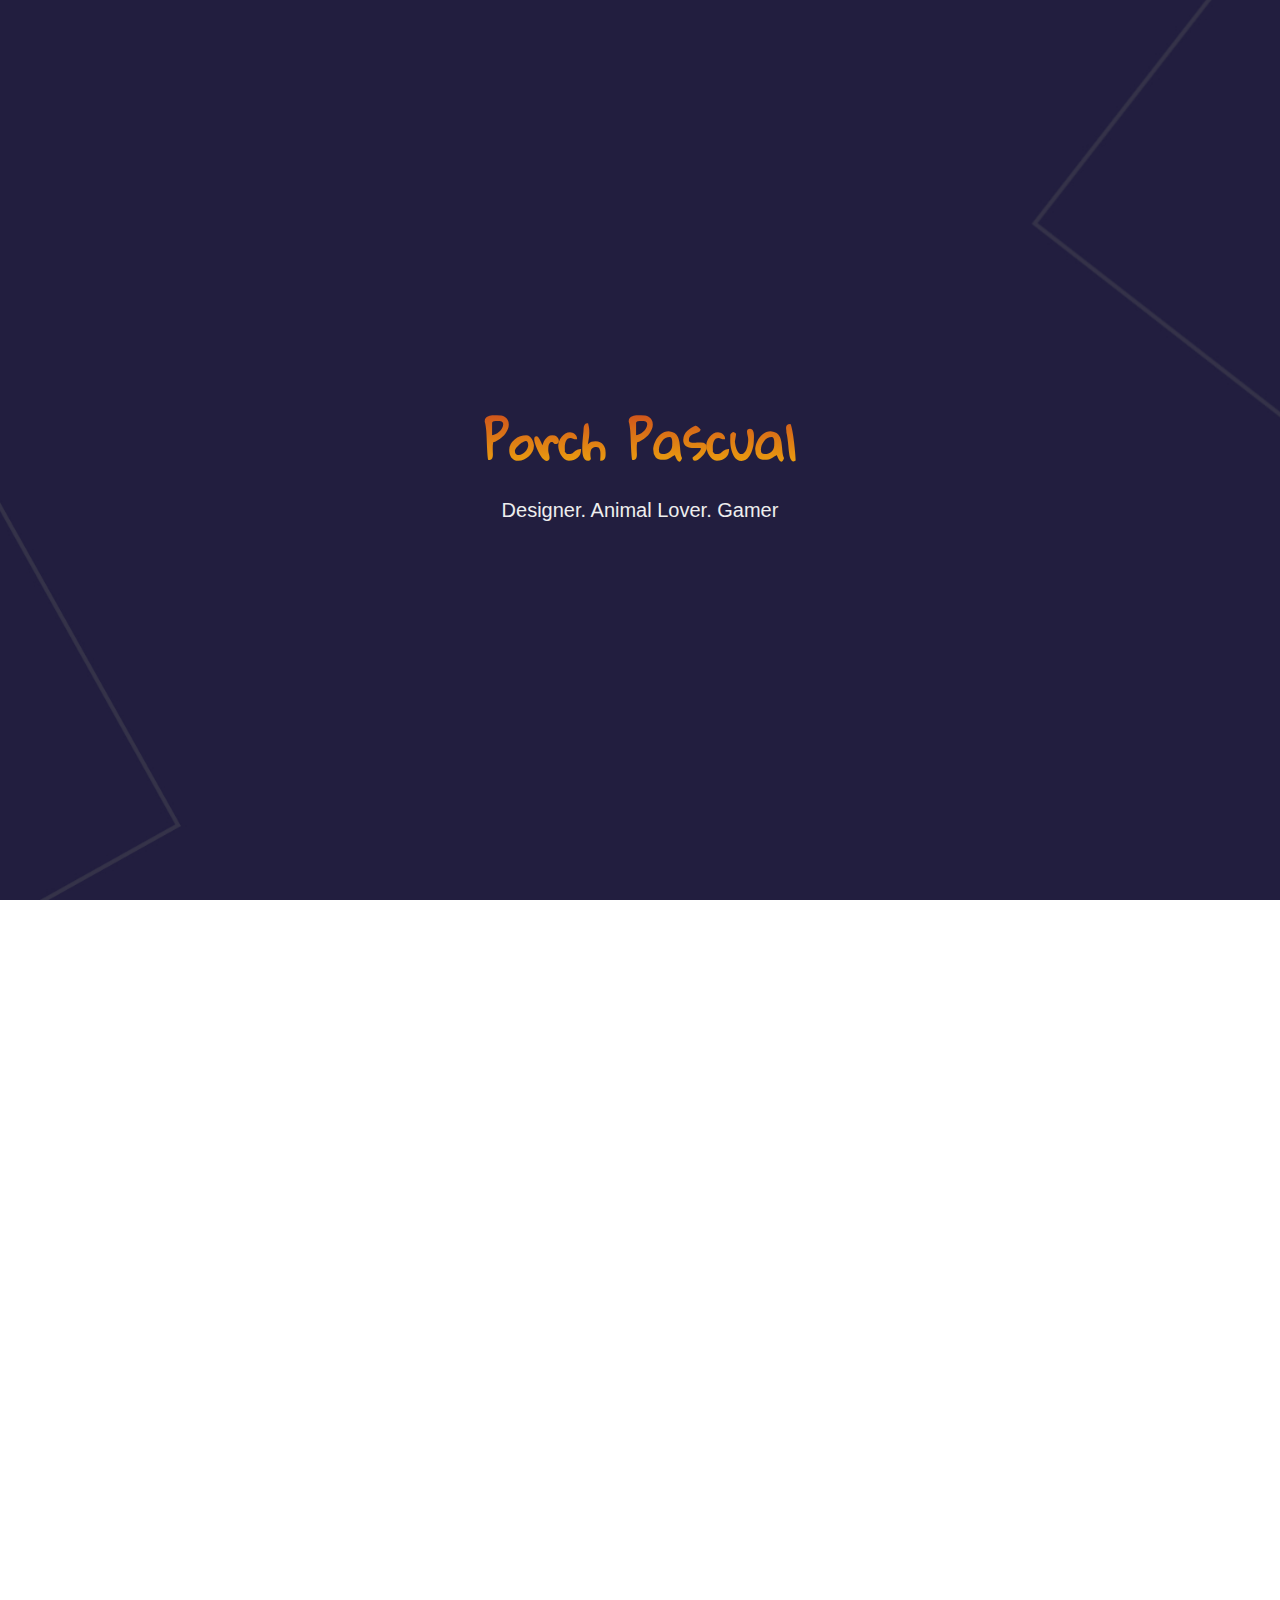
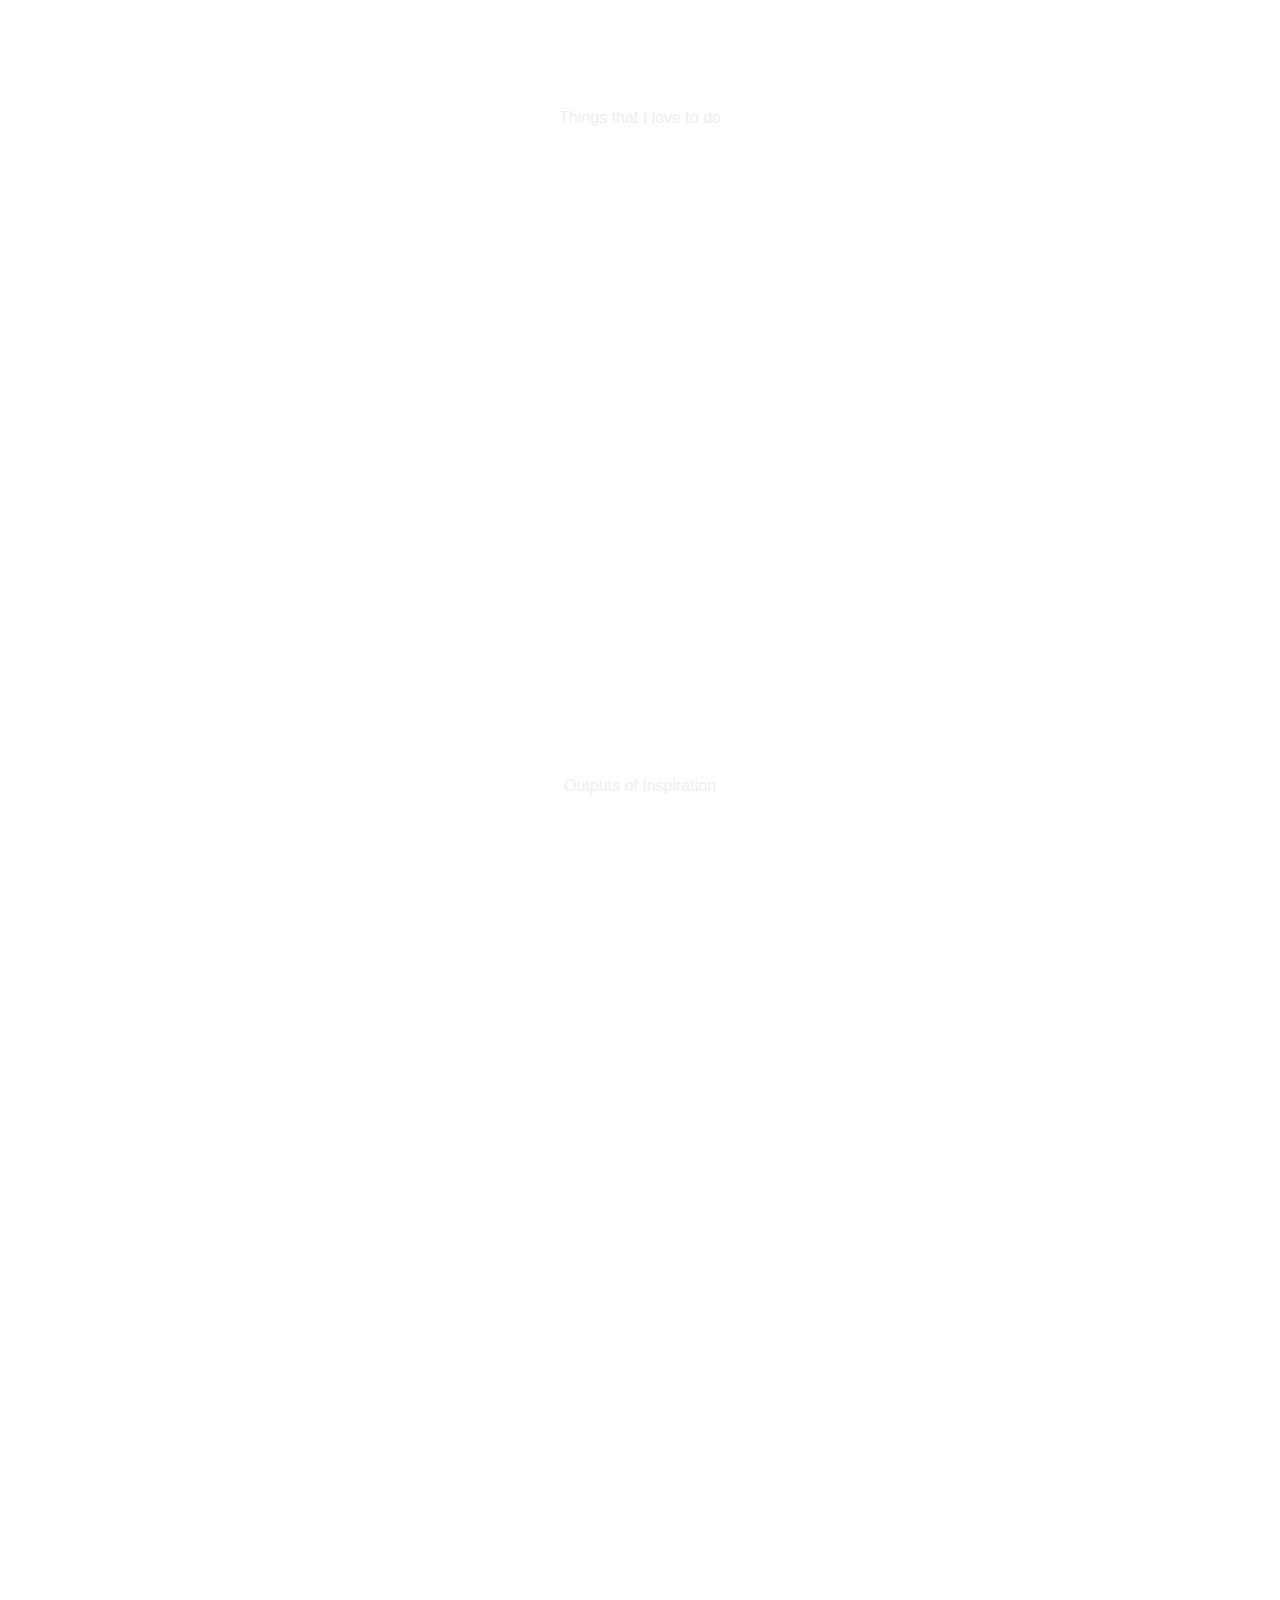
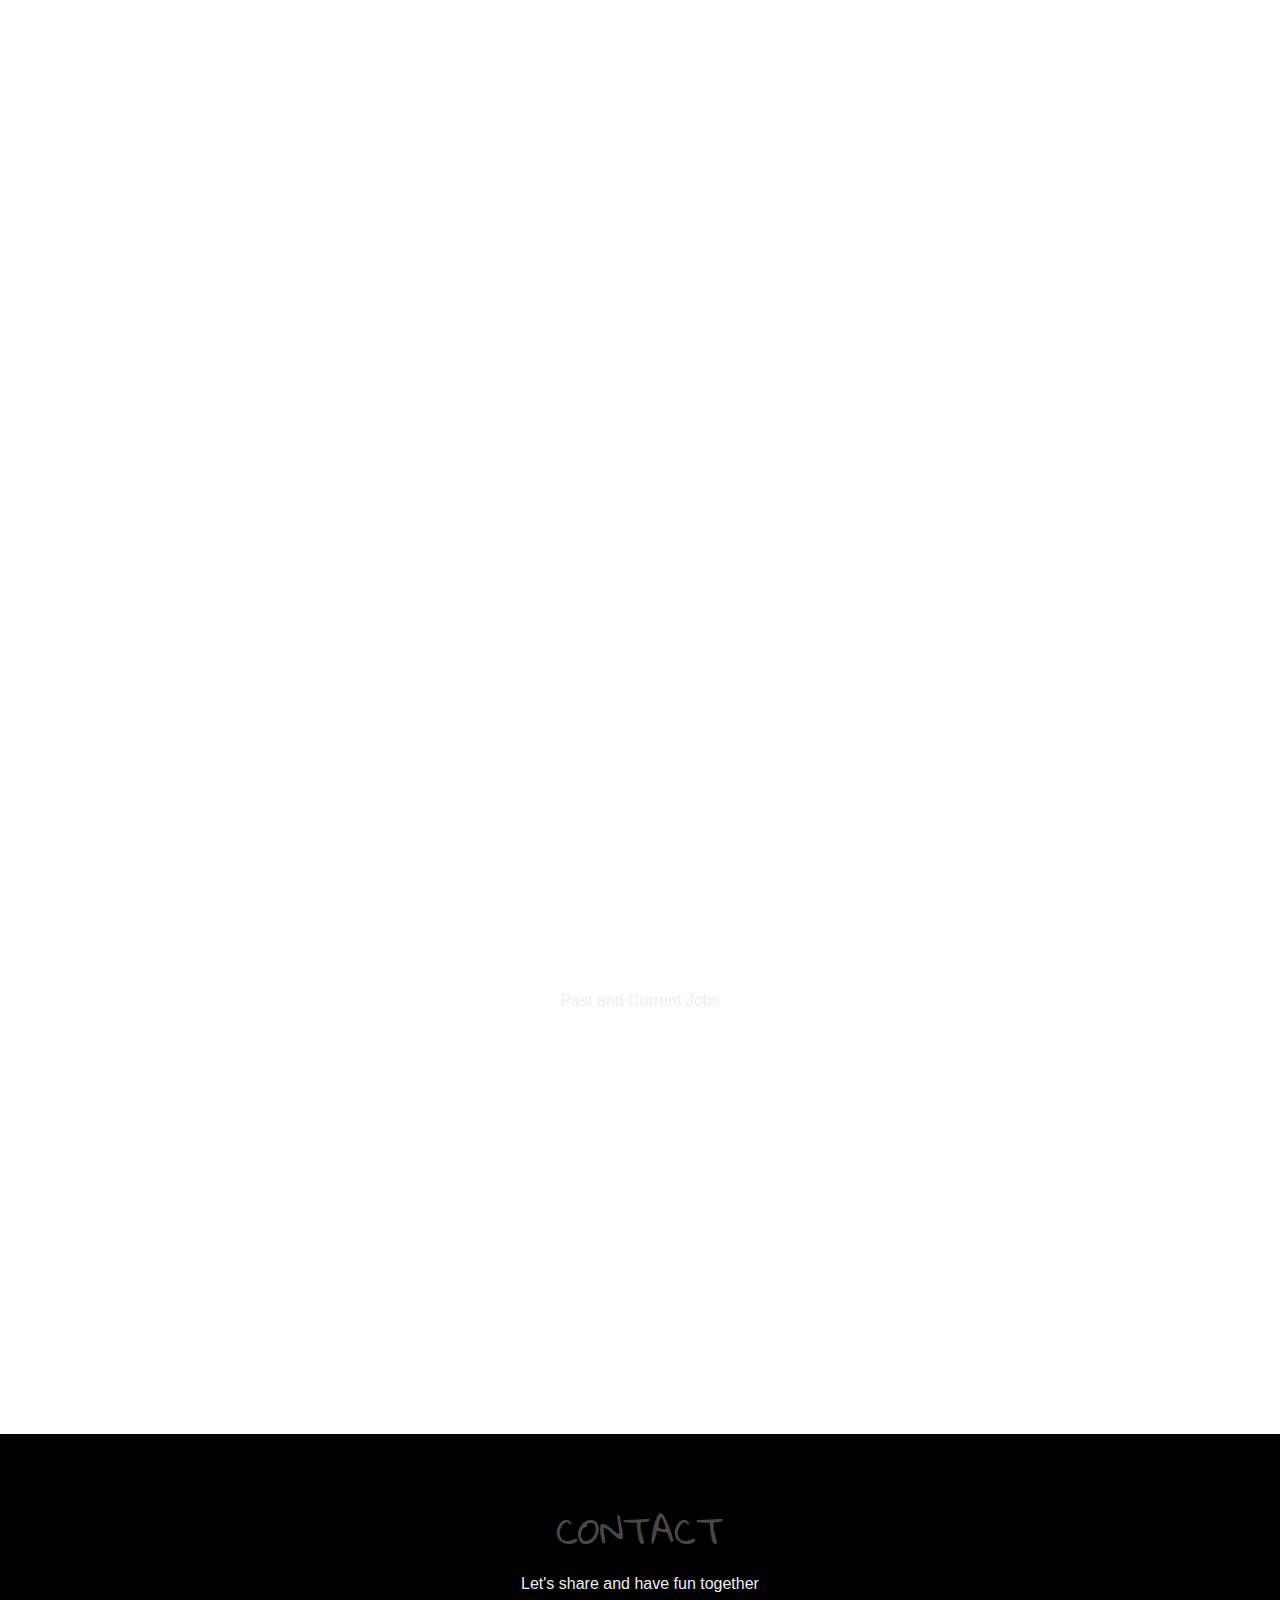
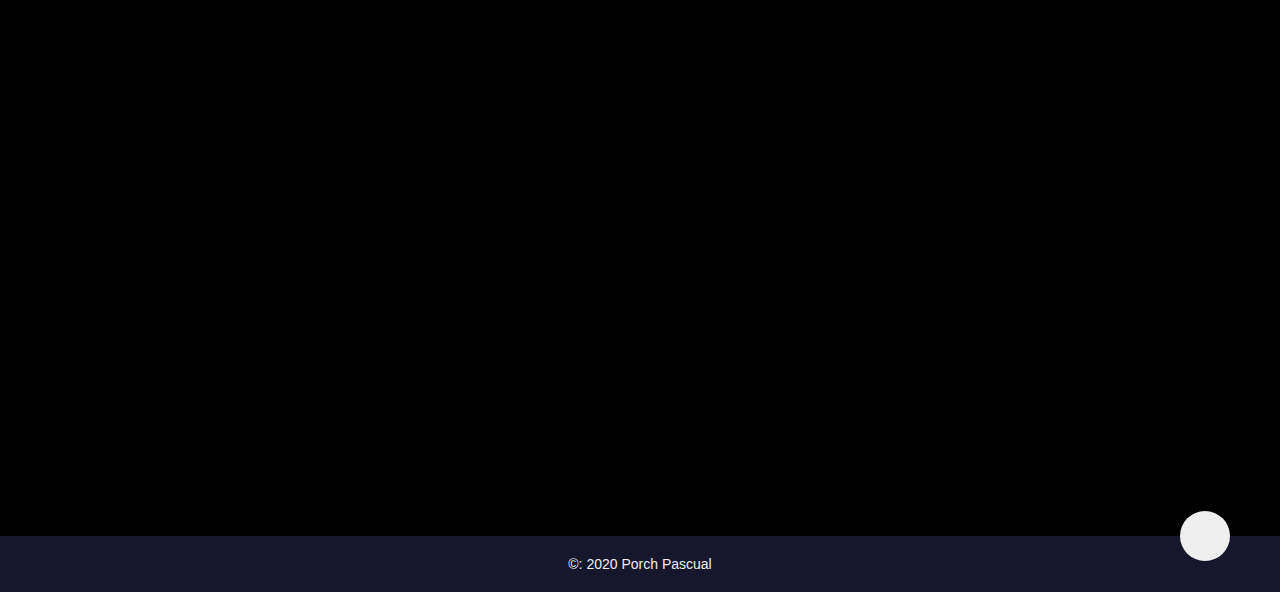
<file: index.html>
<!DOCTYPE html>
<html lang="en">
<head>
    <meta charset="UTF-8">
    <meta name="viewport" content="width=device-width, initial-scale=1">
    <title>Porch Pascual</title>
    <link rel="stylesheet" href="https://unpkg.com/aos@next/dist/aos.css" />
    <link rel="stylesheet" href="https://use.fontawesome.com/releases/v5.7.2/css/all.css" integrity="sha384-fnmOCqbTlWIlj8LyTjo7mOUStjsKC4pOpQbqyi7RrhN7udi9RwhKkMHpvLbHG9Sr" crossorigin="anonymous">
    <link rel="stylesheet" href="main.css">
</head>
<body>

<header>
	<div class="menu-toggler">
		<i class="fas fa-th" style="font-size: 4rem"></i>
		<div class="bar half start"></div>
		<div class="bar"></div>
		<div class="bar half end"></div>
	</div>
	<nav class="top-nav">
		<ul class="nav-list">
			<li>
				<a href="index.html" class="nav-link">Home</a>
			</li>

			<li>
				<a href="#about" class="nav-link">About</a>
			</li>

			<li>
				<a href="#hobbies" class="nav-link">Hobbies</a>
			</li>

			<li>
				<a href="galleryindex.html" class="nav-link">Portfolio</a>
			</li>

			<li>
				<a href="#experience" class="nav-link">Experience</a>
			</li>

			<li>
				<a href="#contact" class="nav-link">Contact</a>
			</li>


		</ul>
	</nav>

	<div class="landing-text">
		<h1>Porch Pascual</h1>
		<i class="fas fa-paint-brush brushicon"></i>
		<i class="fas fa-dog dogicon"></i>
		<i class="fas fa-gamepad gamepadicon"></i>
		<h6>Designer.  Animal Lover.  Gamer</h6>
	</div>

</header>

<section class="about" id="about">
	<div class="container">
		<div class="profile.img" data-aos="fade-right" data-aos-delay="300">
			<img src="images/profile1.jpg" alt="">
		</div>
		<div class="about-details" data-aos="fade-left" data-aos-delay="600">
			<div class="about-heading">
			<h1>About</h1>
			<h6>Myself</h6>
		</div>
		<p>Experienced young business associate with demostrated history of working in the real estate 
			corporation & social organization industry. Customer service and client presentations are
			my primary contributions to the company I work for. Has skills and wide thinking
			in graphic Design, layouts and motion graphics. Has a secret interest in games, music and 
			a lot of cute stuff. 
		</p>
		<div class="social media">
			<ul class="nav-list">
				<li>
					<a href="https://twitter.com/porchee" class="icon-link">
						<i class="fab fa-twitter twittericon" style="font-size: 4rem"></i>
					</a>
				</li>

				<li>
					<a href="https://www.facebook.com/porch.pascual" class="icon-link">
						<i class="fab fa-facebook-square facebookicon" style="font-size: 4rem"></i>
					</a>
				</li>

				<li>
					<a href="https://www.instagram.com/porchee16/" class="icon-link">
						<i class="fab fa-instagram instagramicon" style="font-size: 4rem"></i>
					</a>
				</li>

				<li>
					<a href="https://www.behance.net/porchpascual" class="icon-link">
						<i class="fab fa-behance behanceicon" style="font-size: 4rem"></i>
					</a>
				</li>

			</ul>
		</div>

		</div>
		
	</div>

</section>

<section class="services" id="services">
	<div class="container">
		<div class="section-heading">
			<h1>Hobbies</h1>
			<h6>Things that I love to do</h6>
		</div>
		<div class="my-skills">
			<div class="skill" data-aos="fade-in" data-aos-delay="300">
				<div class="icon-container">
					<i class="fas fa-layer-group"></i>
				</div>
				<h1>Graphic Design (Print, Motion, Digital Media)</h1>
				<p>Wide thinking in layout design using Adobe Creative Cloud.
					The creation of different types of marketing collaterals brochures, flyers, calendars
					Motion Graphics - Logo Reveal animation</p>
					
				</div>

			<div class="skill" data-aos="fade-in" data-aos-delay="600">
				<div class="icon-container">
					<i class="fas fa-cat"></i>
				</div>
				<h1>Animal Lover</h1>
				<p>Supporter and advocate of CARA Welfare Philippines. I do love Dogs and Cats they make our lives 
					happy and full of excitement. It's nice to take care of them and have them be part of our daily
					lives.  Arf Arf! Meow Meow!</p>
					
				</div>

			<div class="skill" data-aos="fade-in" data-aos-delay="900">
				<div class="icon-container">
					<i class="fas fa-gamepad"></i>
				</div>
				<h1>A Game Enthusiast</h1>
				<p>I love playing or trying out games in different platforms PC, Console and Mobile. Animal Crossing is 
					getting my attention lately in Nintendo Switch. Counterstrike is fun to play too adds accuracy and 
					alertness in every round. Super Mario provides cuteness and enables your mind in trying different 
					strategies in finishing every level of the game. 
					
				</p>
					
				</div>

			</div>
		</div>
		
	
	
</section>


<section class="portfolio" id="portfolio">
	<div class="container">
		<div class="section-heading">
			<h1>Portfolio</h1>
			<h6>Outputs of Inspiration</h6>
		</div>
		<div class="portfolio-item">
			<div class="portfolio-img has-margin-right" data-aos="fade-right" data-aos-delay="300">
				<img src="images/portitem11.jpg" alt="">
			</div>
			<div class="portfolio-description has-margin-right" data-aos="fade-left" data-aos-delay="600">
				<h6>Invites, Posters, Learning Cards</h6>
				<h1>Print Designs</h1>
				<p>Printed in High Quality paper</p>
				<a href="#" class="cta">View Details</a>
			</div>
		</div>

	<div class="portfolio-item">
		<div class="portfolio-description has-margin-right" data-aos="fade-right" data-aos-delay="900">
				<h6>Calendar, Cups, Labels</h6>
				<h1>Product Designs</h1>
				<p>For Corporate and Small Medium Enterprise Business
					
				</p>
				<a href="#" class="cta">View Details</a>
			</div>

			<div class="portfolio-img" data-aos="fade-left" data-aos-delay="1200">
				<img src="images/portitem12.jpg" alt="">
			</div>
		</div>

	<div class="portfolio-item">
			<div class="portfolio-img has-margin-right" data-aos="fade-right" data-aos-delay="1500">
				<img src="images/portitem13.jpg" alt="">
			</div>
			<div class="portfolio-description" data-aos="fade-left" data-aos-delay="1800">
				<h6>Web Comics, Announcements, Infographics</h6>
				<h1>Digital Designs</h1>
				<p>Learning Materials and Banners</p>
				<a href="#" class="cta">View Details</a>
			</div>
		</div>
	</div>
</section>

<section class="experience" id="experience">
	<div class="container">
		<div class="section-heading">
			<h1>Work Experience and Volunteer Experience</h1>
			<h6>Past and Current Jobs</h6>	
		</div>
		<div class="timeline" data-aos="fade-down" data-aos-delay="300">
			<ul>
				<li class="date" data-date="2015 - Present">
					<h1>Filinvest Land Inc.</h1>
					<p>Graphic Designer and Real Estate Property Area Manager
						
					</p>
					
				</li>

				<li class="date" data-date="2017- Present">
					<h1>Women Who Code Manila (Global Community)</h1>
					<p>Volunteer - Game Development Tech Lead and Evangelist
						
					</p>
					
				</li>
				
			</ul>
		</div>
	</div>
</section>

<section class="contact" id="contact">
	<div class="container">
		<div class="section-heading">
			<h1>Contact</h1>
			<h6>Let's share and have fun together</h6>
		</div>
		<form action="" data-aos="fade-up" data-aos-delay="300">
			<label for="name">Name:</label>
			<input type="text" id="name" name="name" placeholder="Enter your name..." required>

			<label for="email">Email:</label>
			<input type="email" id="email" name="email" placeholder="Enter your email..." required>

			<label for="service">Hobbies</label>
			<select name="services" id="service">
				<option value="">Games</option>
				<option value="">Graphic Design</option>
				<option value="">Animal Love</option>
				
			</select>
			<label for="subject">Subject</label>
			<textarea name="subject" id="subject" cols="10" rows="10"></textarea>
			<input type="submit" value="Submit">
		</form>
	</div>
</section>

<footer class="copyright">
	<div class="up" id="up">
		<i class="fas fa-chevron-up"></i>
		
	</div>
	<p>&copy: 2020 Porch Pascual</p>
	
</footer>



 	<script src="https://ajax.googleapis.com/ajax/libs/jquery/3.3.1/jquery.min.js"></script>
    <script src="https://unpkg.com/aos@next/dist/aos.js"></script>
    <script src="main.js"></script>

   
</body>




</html>
</file>
<file: main.css>
/*Start global*/

@import url('https://fonts.googleapis.com/css2?family=Gloria+Hallelujah&display=swap');

*{
	margin: 0;
	padding: 0;
	box-sizing: border-box;
}

h1{
	font-family: 'Gloria Hallelujah', cursive;
}

html{
	font-size: 10px;
	font-family: 'Roboto', sans-serif;
	color: #eee;

}

body{
	width: 100%;
	height: 100%;
	background: url("images/sitebg.jpg") no-repeat center fixed;
	background-size: cover;

}

section{
	padding: 6rem 0;

}

a{
	text-decoration: none;
	color: #eeeeee;;

}

p{
	font-size: 1.8rem;
	font-weight: 300;

}

img{
	width: 100%;

}

/*End global*/

/*Start reusable*/

.brushicon{
	font-size: 4rem;
	background: linear-gradient(to top, #02aab0, #00cdac);
	-webkit-background-clip: text;
	-webkit-text-fill-color: transparent;
}

.dogicon{
	font-size: 4rem;
	background: linear-gradient(to top, #43cea2, #185a9d);
	-webkit-background-clip: text;
	-webkit-text-fill-color: transparent;
}

.gamepadicon{
	font-size: 4rem;
	background: linear-gradient(to top, #36d1dc, #5b86e5);
	-webkit-background-clip: text;
	-webkit-text-fill-color: transparent;
}

.twittericon{
	font-size: 4rem;
	background: linear-gradient(to top, #36d1dc, #5b86e5);
	-webkit-background-clip: text;
	-webkit-text-fill-color: transparent;
}

.facebookicon{
	font-size: 4rem;
	background: linear-gradient(to top, #43cea2, #185a9d);
	-webkit-background-clip: text;
	-webkit-text-fill-color: transparent;
}

.instagramicon{
	font-size: 4rem;
	background: linear-gradient(to top, #02aab0, #00cdac);
	-webkit-background-clip: text;
	-webkit-text-fill-color: transparent;
}

.behanceicon{
	font-size: 4rem;
	background: linear-gradient(to top, #36d1dc, #5b86e5);
	-webkit-background-clip: text;
	-webkit-text-fill-color: transparent;
}

.container{
	width: 90%;
	max-width: 120rem;
	height: 100%;
	margin: 0 auto;
	position: relative;
}

.section-heading{
	text-align: center;
	margin-bottom: 10rem;
}

.section-heading h1{
	font-size: 3.5rem;
	color: rgba(255, 255, 255, .3);
	text-transform: uppercase;
	font-weight: 300;
	position: relative;
	margin-bottom: 1rem;
}

.section-heading h1::before,
.section-heading h1::after{
	content: '';
	position: absolute;
	bottom: -.5rem;
	left: 50%;
	transform: translate(-50%);
	background-color: rgba(255, 255, 255, 0,75);

}

.section-heading h1::before{
	width: 10rem;
	height: 3px;
	border-radius: .8rem;
}

.section-heading h1::after{
	width: 1.5rem;
	height: 1.5rem;
	border-radius: 100%;
	bottom: -1rem;
}


.section-heading h6{
	font-size: 1.6rem;
	font-weight: 300;
}

.has-margin-right{
	margin-right: 5rem;
}


/*End reusable*/

/*Start header*/

header{
	width: 100%;
	height: 100vh;
}

.top-nav{
	width: 100%;
	height: 100vh;
	position: fixed;
	top: -100vh;
	z-index: 50;
	background-color: #000000;
	border-bottom-right-radius: 100%;
	border-bottom-left-radius: 100%;
	transition: all 650ms cubic-bezier(1,0,0,1);

}

.nav-list{
	list-style: none;
	width: 100%;
	height: 100%;
	display: flex;
	justify-content: center;
	align-items: center;
}

li{
	margin: 0 2rem;

}

.nav-link{
	font-family: 'Gloria Hallelujah', cursive;
	font-size: 2rem;
	padding: 1rem;
}

.nav-link:hover,
.nav-link:focus{
	background: linear-gradient(to top, #fed206, #bc2025);
	-webkit-background-clip: text;
	-webkit-text-fill-color: transparent;
}

.top-nav.open{
	top: 0;
	border-radius: initial;	
}

.menu-toggler{
	position: absolute;
	top: 5rem;
	right: 5rem;
	width: 5rem;
	height: 4rem;
	display: flex;
	flex-direction: column;
	justify-content: space-between;
	cursor: pointer;
	z-index: 1500;
	transition: transform 650ms ease-out;
}

.menu-toggler.open{
	transform: rotate(-45deg);

}

.bar{
	background: linear-gradient(to right. #fed206, #bc2025);
	width: 100%;
	height: 4px;
	border-radius: .8rem;

}

.bar.half{
	width: 50%;
}

.bar.start{
	transform-origin: right;
	transition: transform 650ms cubic-bezier(0.54, -0.81, 0.57, 0.57);
}

.open .bar.start{
	transform: rotate(-450deg) translateX(1.5rem);
}

.bar.end{
	align-self: flex-end;
	transform-origin: left;
	transition: transform 650ms cubic-bezier(0.54, -0.81, 0.57, 0.57);

}

.open .bar.end{
	transform: rotate(-450deg) translateX(-.8rem);
}

.landing-text{
	position: absolute;
	top: 50%;
	left: 50%;
	transform: translate(-50%, -50%);
	width: 100%;
	text-align: center;
	z-index: 1;

}

.landing-text h1{
	font-size: 5rem;
	font-family: 'Gloria Hallelujah', sans-serif;
	background: linear-gradient(to top, #fed206, #bc2025);
	-webkit-background-clip: text;
	-webkit-text-fill-color: transparent;
	padding: 1rem;
	user-select: none;
}

.landing-text h6{
	font-size: 2rem;
	font-weight: 300;
}

/*End header*/

/*Start about*/
.about .container{
	display: flex;
	align-items: center;
	justify-content: center;
}

.about-heading{
	text-align: center;
	text-transform: uppercase;
	line-height: 0;
	margin-bottom: 6rem;
}

.about-heading h1{
	font-size: 10rem;
	opacity: .3;
}

.about-heading h6{
	font-size: 2rem;
	font-weight: 300;
}

.profile.img{
	flex: 1;
	margin-right: 5rem;
}

.about-details{
	flex: 1;
}

.social-media{
	margin-top: 5rem;
}

.social-media i{
	font-size: 5rem;
	transition: color 650ms;
}

.fa-facebook-square:hover{
	color: #fed206;
}

.fa-twitter:hover{
	color: #bc2025;
}

.fa-instagram:hover{
	color: blue; 
}


/*End about*/

/*Start services*/
.my-skills{
	margin-top: 10rem;
	display: grid;
	grid-template-columns: repeat(auto-fit, minmax(25rem, 1fr));
	grid-gap: 2.5rem;
	text-align: center;
	
}

.skills{
	display: flex;
	flex-direction: column;
	justify-content: center;
	align-items: center;
	padding: 2rem;
}

.skill h1{
	text-transform: uppercase;
	letter-spacing: 2px;
	margin: 2rem -2px 2rem 0;

}

.icon-container{
	width: 10rem;
	height: 10rem;
	border: 3px solid #be0102;
	background-color: #000000;
	margin-bottom: 2rem;
	display: flex;
	transform: rotate(45deg);
}

.icon-container i{
	color: #fed206;
	font-size: 5rem;
	margin: auto;	
	transform: rotate(-45deg);
}


/*End services*/

/*Start portfolio*/
.portfolio-item{
	display: flex;
	align-items: center;
	justify-content: center;
	margin-bottom: 5rem;

}

.portfolio-item:last-child{
	margin-bottom: 0;
}

.profile.img{
	width: 50rem;
	flex: 1;
}

.portfolio-description{

}

.portfolio-description h1{
	font-size: 3rem;
	font-weight: 300;
	margin: 1rem 0;
}


.portfolio-description h6{
	font-size: 1.5rem;
	text-transform: uppercase;
	font-weight: 300;
	opacity: 0.3;

}

.portfolio-description .cta{
	display: inline-block;
	margin-top: 2.5rem;
	font-size: 1.5rem;
	text-transform: uppercase;
	color: #fed206;
	transition: color 650ms;
}

.portfolio-description .cta:hover{
	color: #bc2025;


}


/*End services*/

/*Start timeline*/

.timeline ul{
	border-left: 4px solid #fed206;
	border-radius: .8rem;
	background-color: rgba(0, 0, 0, 0.5);
	margin: 0 auto;
	position: relative;
	padding: 5rem;
	list-style: none;
	text-align: left;
	width: 70%;

}

.timeline h1{
	font-size: 2rem;
	text-transform: uppercase;
	font-weight: 300;
	margin-bottom: 1rem;
	opacity: .3;

}

.timeline .date{
	border-bottom: 1px; solid rgba(255, 255, 255, 0.1);
	margin-bottom: 1rem;
	padding-bottom: 1rem;
	position: relative;
}

.timeline .date:last-of-type{
	padding-bottom: 0;
	margin-bottom: 0;
	border: none;
}

.timeline .date::before,
.timeline .date::after{
	position: absolute;
	display: block;
	top: 50%;
	transform: translateY(-50);

}

.timeline .date::before{
	content: attr(data-date);
	left: -21rem;
	text-align: right;
	min-width: 12rem;
	font-size: 1.5rem;

}

.timeline .date::after{
	content: '';
	box-shadow: 0 0 0 4px #fed206 ;
	border-radius: 100%;
	left: -8rem;
	height: 1.5rem;
	width: 1.5rem;
	background-color: #bc2025;

}
/*End timeline*/

/*Start contact*/

.contact{
	background-color: #000000;

}

form{
	width: 70%;
	margin: 0 auto;

}

.form label{
	font-size: 1.5rem;
}

input,
select,
textarea{
	width: 100%;
	padding: 1rem;
	margin-bottom: 5px;
	border: none;
	outline-color: #fed206;
}

input[type="submit"]{
	width: initial;
	background-color: #bc2025;
	color: #eee;
	padding: 1rem 2rem;
	border-radius: .8rem;
	cursor: pointer;
	transition: background-color 650ms;
}

input[type="submit"]:hover{
	color: #000;
	background-color: #fed206;
}	


/*End contact*/

/*Start footer*/

.copyright{
	width: 100%;
	text-align: center;
	background-color: #16162d;
	padding: 2rem 0;
	position: relative;

}

.up{
	position: absolute;
	width: 5rem;
	height: 5rem;
	background-color: #eee;
	top: -2.5rem;
	right: 5rem;
	border-radius: 100%;
	animation: pulse 2s infinite;
	cursor: pointer;
}

.up i{
	color: #000000;
	font-size: 2rem;
	margin: auto;
}

.copyright p{
	font-size: 1.4rem;

}


/*End footer*/

/*Start animations*/

@keyframes pulse {
	0%{
		box-shadow: 0 0 0 0 rgba(253, 87, 191, 0.99) ;	
	}
	70%{
		box-shadow: 0 0 0 2rem rgba(253, 87, 191, 0) ;
	}
	100%{
		box-shadow: 0 0 0 0 rgba(253, 87, 191, 0) ;
	}
}
/*End animations*/




/*Start media queries*/

@media screen and (max-width: 768px) {
	body{
		background: url("images/sitebg2.jpg") no-repeat center fixed;
		background-size: cover;
	
	}

	.landing-text h1{
		font-size: 15rem;
	}
	
	.landing-text h6{
		font-size: 1.7rem;
	}

	.nav-list{
		flex-direction: column;
	}

	li{
		margin: 2rem 0;
	}

	.nav-link{
		font-size: 4.5rem;
	}

	.about-heading h1{
		font-size: 8rem;
	}

	.section-heading h1{
		font-size: 3rem;
	}

	.about-details .nav-list{
		flex-direction: initial;
	}

	.about-details li{
		margin: 0 2rem;
	}

	.icon-container{
		width: 7rem;
		height: 7rem;

	}

	.icon-container i{
		font-size: 4rem;
	}

	.timeline ul{
		margin: 0 0 0 auto;
	}

	.timeline .date::before{
		left: -20rem;

	}

	.timeline .date::after{
		left: -5.9rem;
	}

	

}

@media screen and (max-width: 600px){

	.menu-toggler{
		top: 2rem;
		right: 2rem;
	}

	.landing-text h1{
		font-size: 8rem;
	}

	.landing-text h6{
		font-size: 1.4rem;
	}

	.nav-link{
		font-size: 3.5rem;
	}

	.about .container{
		flex-direction: column;
	}

	.profile.img{
		margin: 0 0 7rem 0;
	}

	.portfolio-item{
		flex-direction: column;
	}

	.portfolio-img{
		margin: 0 0 2rem 0;
		order: 1;
	}

	.portfolio-description{
		margin: 0;
		order: 2;
	}

	.timeline ul{
		font-size: 1.6rem;
	}

	.timeline .date::before{
		font-size: 1.4rem;
	}

	form{
		width: 100%;

	}

	.up{
		right: 2rem;
	}

}

/*End media queries*/
</file>
